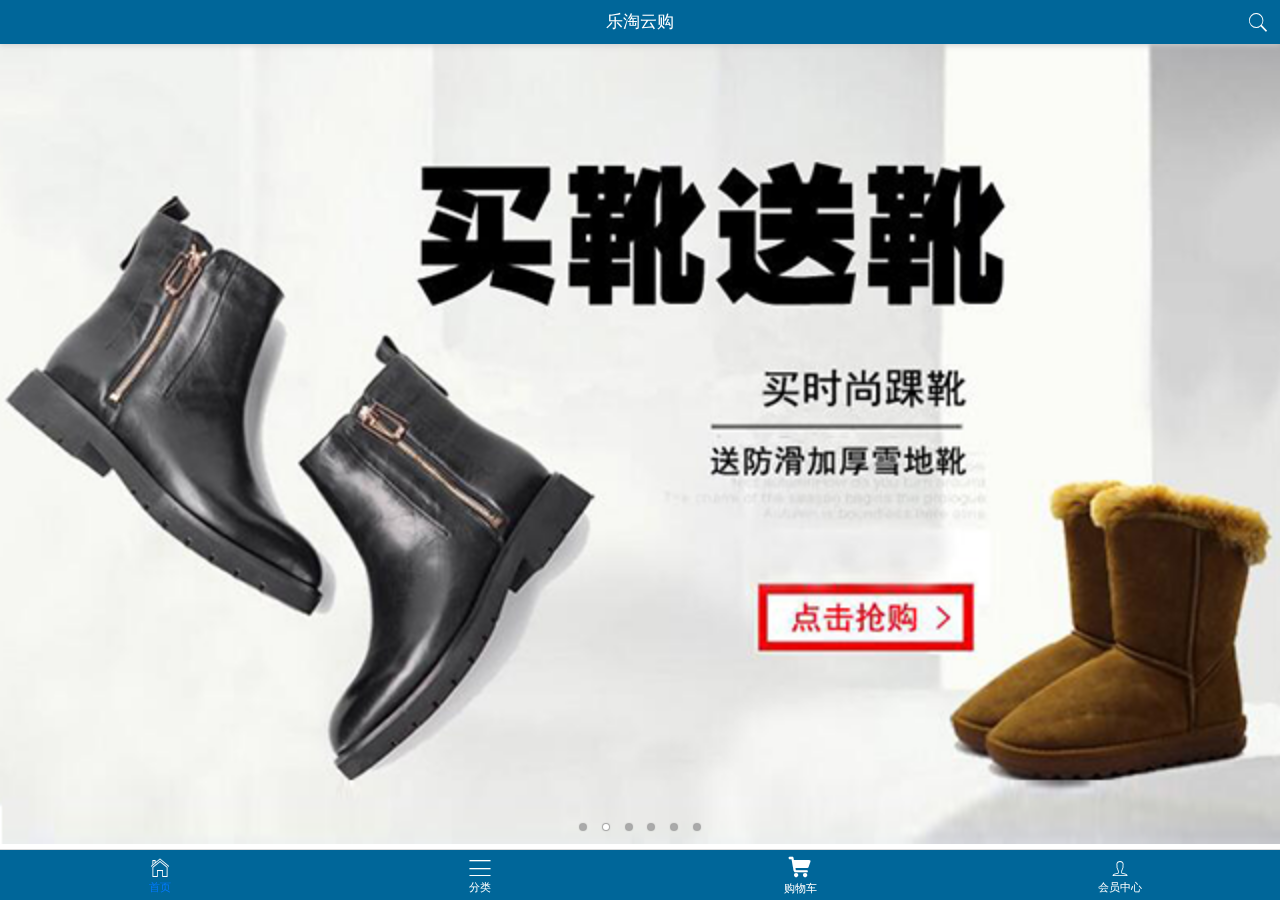
<file: public/m/index.html>
<!DOCTYPE html>
<html lang="en">

<head>
	<meta charset="UTF-8">
	<title>Document</title>
	<meta name="viewport" content="width=device-width, user-scalable=no, initial-scale=1.0, maximum-scale=1.0, minimum-scale=1.0">
	<link rel="stylesheet" href="assets/mui/css/mui.min.css">
	<link rel="stylesheet" href="assets/mui/css/iconfont.css">
	<link rel="stylesheet" href="css/base.css">
	<link rel="stylesheet" href="css/index.css">
	<script src="assets/zepto/zepto.min.js"></script>
	<script src="assets/mui/js/mui.js"></script>
	<!-- <script src="assets/mui/js/mui.min.js"></script> -->
	<script src="js/public.js"></script>
</head>

<body>
	<!-- header -->
	<header class="mui-bar mui-bar-nav header">
		<h1 class="mui-title">乐淘云购</h1>
		<a href="search.html" class="mui-icon mui-icon-search mui-pull-right"></a>
	</header>

	<!-- footer -->
	<nav class="mui-bar mui-bar-tab footer">
		<a class="mui-tab-item mui-active" href="index.html">
			<span class="mui-icon mui-icon-home"></span>
			<span class="mui-tab-label">首页</span>
		</a>
		<a class="mui-tab-item" href="category.html">
			<span class="mui-icon mui-icon-bars"></span>
			<span class="mui-tab-label">分类</span>
		</a>
		<a class="mui-tab-item" href="cart.html">
			<span class="mui-icon iconfont icon-gouwuche"></span>
			<span class="mui-tab-label">购物车</span>
		</a>
		<a class="mui-tab-item" href="user.html">
			<span class="mui-icon mui-icon-person"></span>
			<span class="mui-tab-label">会员中心</span>
		</a>
	</nav>

	<div class="mui-scroll-wrapper">
		<div class="mui-scroll">
			<!-- banner -->
			<div class="mui-slider">
				<div class="mui-slider-group mui-slider-loop">
					<!--支持循环，需要重复图片节点-->
					<div class="mui-slider-item mui-slider-item-duplicate">
						<a href="#">
							<img src="./images/banner6.png" />
						</a>
					</div>
					<div class="mui-slider-item">
						<a href="#">
							<img src="./images/banner1.png" />
						</a>
					</div>
					<div class="mui-slider-item">
						<a href="#">
							<img src="./images/banner2.png" />
						</a>
					</div>
					<div class="mui-slider-item">
						<a href="#">
							<img src="./images/banner3.png" />
						</a>
					</div>
					<div class="mui-slider-item">
						<a href="#">
							<img src="./images/banner4.png" />
						</a>
					</div>
					<div class="mui-slider-item">
						<a href="#">
							<img src="./images/banner5.png" />
						</a>
					</div>
					<div class="mui-slider-item">
						<a href="#">
							<img src="./images/banner6.png" />
						</a>
					</div>
					<!--支持循环，需要重复图片节点-->
					<div class="mui-slider-item mui-slider-item-duplicate">
						<a href="#">
							<img src="./images/banner1.png" />
						</a>
					</div>
				</div>
				<div class="mui-slider-indicator indicator">
					<div class="mui-indicator"></div>
					<div class="mui-indicator mui-active"></div>
					<div class="mui-indicator"></div>
					<div class="mui-indicator"></div>
					<div class="mui-indicator"></div>
					<div class="mui-indicator"></div>
				</div>


			</div>

			<!-- 导航链接 -->
			<div class="nav-link mui-clearfix">
				<a href="detail.html">
					<img src="./images/nav1.png" alt="">
				</a>
				<a href="detail.html">
					<img src="./images/nav2.png" alt="">
				</a>
				<a href="detail.html">
					<img src="./images/nav3.png" alt="">
				</a>
				<a href="detail.html">
					<img src="./images/nav4.png" alt="">
				</a>
				<a href="detail.html">
					<img src="./images/nav5.png" alt="">
				</a>
				<a href="detail.html">
					<img src="./images/nav6.png" alt="">
				</a>
			</div>

			<!-- 品牌专区 -->
			<div class="brand">

				<img src="./images/title0.png" alt="">
				<ul class="mui-clearfix">
					<li>
						<a href="#">
							<img src="./images/brand1.png" alt="">
						</a>
					</li>
					<li>
						<a href="#">
							<img src="./images/brand2.png" alt="">
						</a>
					</li>
					<li>
						<a href="#">
							<img src="./images/brand3.png" alt="">
						</a>
					</li>
					<li>
						<a href="#">
							<img src="./images/brand4.png" alt="">
						</a>
					</li>
					<li>
						<a href="#">
							<img src="./images/brand5.png" alt="">
						</a>
					</li>
					<li>
						<a href="#">
							<img src="./images/brand6.png" alt="">
						</a>
					</li>
					<li>
						<a href="#">
							<img src="./images/brand7.png" alt="">
						</a>
					</li>
					<li>
						<a href="#">
							<img src="./images/brand8.png" alt="">
						</a>
					</li>
				</ul>

			</div>

			<!-- 商品布局 -->
			<div class="product">
				<a href="#">
					<img src="./images/title1.png" alt="">
				</a>
				<ul>
					<li>
						<a href="#">
							<img src="./images/product.jpg" alt="">
							<span class="name">
								adidas阿迪达斯 男式 场下休闲篮球鞋S83700
							</span>
							<p>
								<span>￥550.00</span>
								<span>￥888.00</span>
							</p>
							<button class="buy-now">立即购买</button>
						</a>
					</li>
					<li>
							<a href="#">
								<img src="./images/product.jpg" alt="">
								<span class="name">
									adidas阿迪达斯 男式 场下休闲篮球鞋S83700
								</span>
								<p>
									<span>￥550.00</span>
									<span>￥888.00</span>
								</p>
								<button class="buy-now">立即购买</button>
							</a>
						</li>
						<li>
								<a href="#">
									<img src="./images/product.jpg" alt="">
									<span class="name">
										adidas阿迪达斯 男式 场下休闲篮球鞋S83700
									</span>
									<p>
										<span>￥550.00</span>
										<span>￥888.00</span>
									</p>
									<button class="buy-now">立即购买</button>
								</a>
							</li>
							<li>
									<a href="#">
										<img src="./images/product.jpg" alt="">
										<span class="name">
											adidas阿迪达斯 男式 场下休闲篮球鞋S83700
										</span>
										<p>
											<span>￥550.00</span>
											<span>￥888.00</span>
										</p>
										<button class="buy-now">立即购买</button>
									</a>
								</li>
				</ul>
			</div>
			<div class="product">
					<a href="#">
						<img src="./images/title2.png" alt="">
					</a>
					<ul>
						<li>
							<a href="#">
								<img src="./images/product.jpg" alt="">
								<span class="name">
									adidas阿迪达斯 男式 场下休闲篮球鞋S83700
								</span>
								<p>
									<span>￥550.00</span>
									<span>￥888.00</span>
								</p>
								<button class="buy-now">立即购买</button>
							</a>
						</li>
						<li>
								<a href="#">
									<img src="./images/product.jpg" alt="">
									<span class="name">
										adidas阿迪达斯 男式 场下休闲篮球鞋S83700
									</span>
									<p>
										<span>￥550.00</span>
										<span>￥888.00</span>
									</p>
									<button class="buy-now">立即购买</button>
								</a>
							</li>
							<li>
									<a href="#">
										<img src="./images/product.jpg" alt="">
										<span class="name">
											adidas阿迪达斯 男式 场下休闲篮球鞋S83700
										</span>
										<p>
											<span>￥550.00</span>
											<span>￥888.00</span>
										</p>
										<button class="buy-now">立即购买</button>
									</a>
								</li>
								<li>
										<a href="#">
											<img src="./images/product.jpg" alt="">
											<span class="name">
												adidas阿迪达斯 男式 场下休闲篮球鞋S83700
											</span>
											<p>
												<span>￥550.00</span>
												<span>￥888.00</span>
											</p>
											<button class="buy-now">立即购买</button>
										</a>
									</li>
					</ul>
				</div>
				<div class="product">
						<a href="#">
							<img src="./images/title3.png" alt="">
						</a>
						<ul>
							<li>
								<a href="#">
									<img src="./images/product.jpg" alt="">
									<span class="name">
										adidas阿迪达斯 男式 场下休闲篮球鞋S83700
									</span>
									<p>
										<span>￥550.00</span>
										<span>￥888.00</span>
									</p>
									<button class="buy-now">立即购买</button>
								</a>
							</li>
							<li>
									<a href="#">
										<img src="./images/product.jpg" alt="">
										<span class="name">
											adidas阿迪达斯 男式 场下休闲篮球鞋S83700
										</span>
										<p>
											<span>￥550.00</span>
											<span>￥888.00</span>
										</p>
										<button class="buy-now">立即购买</button>
									</a>
								</li>
								<li>
										<a href="#">
											<img src="./images/product.jpg" alt="">
											<span class="name">
												adidas阿迪达斯 男式 场下休闲篮球鞋S83700
											</span>
											<p>
												<span>￥550.00</span>
												<span>￥888.00</span>
											</p>
											<button class="buy-now">立即购买</button>
										</a>
									</li>
									<li>
											<a href="#">
												<img src="./images/product.jpg" alt="">
												<span class="name">
													adidas阿迪达斯 男式 场下休闲篮球鞋S83700
												</span>
												<p>
													<span>￥550.00</span>
													<span>￥888.00</span>
												</p>
												<button class="buy-now">立即购买</button>
											</a>
										</li>
						</ul>
					</div>
		</div>
	</div>


	<script>
		//获得slider插件对象
		var gallery = mui('.mui-slider');
		gallery.slider({
			interval: 1000 //自动轮播周期，若为0则不自动播放，默认为0；
		});

		mui('.mui-scroll-wrapper').scroll({
			deceleration: 0.0005 //flick 减速系数，系数越大，滚动速度越慢，滚动距离越小，默认值0.0006
		});
	</script>
</body>

</html>
</file>
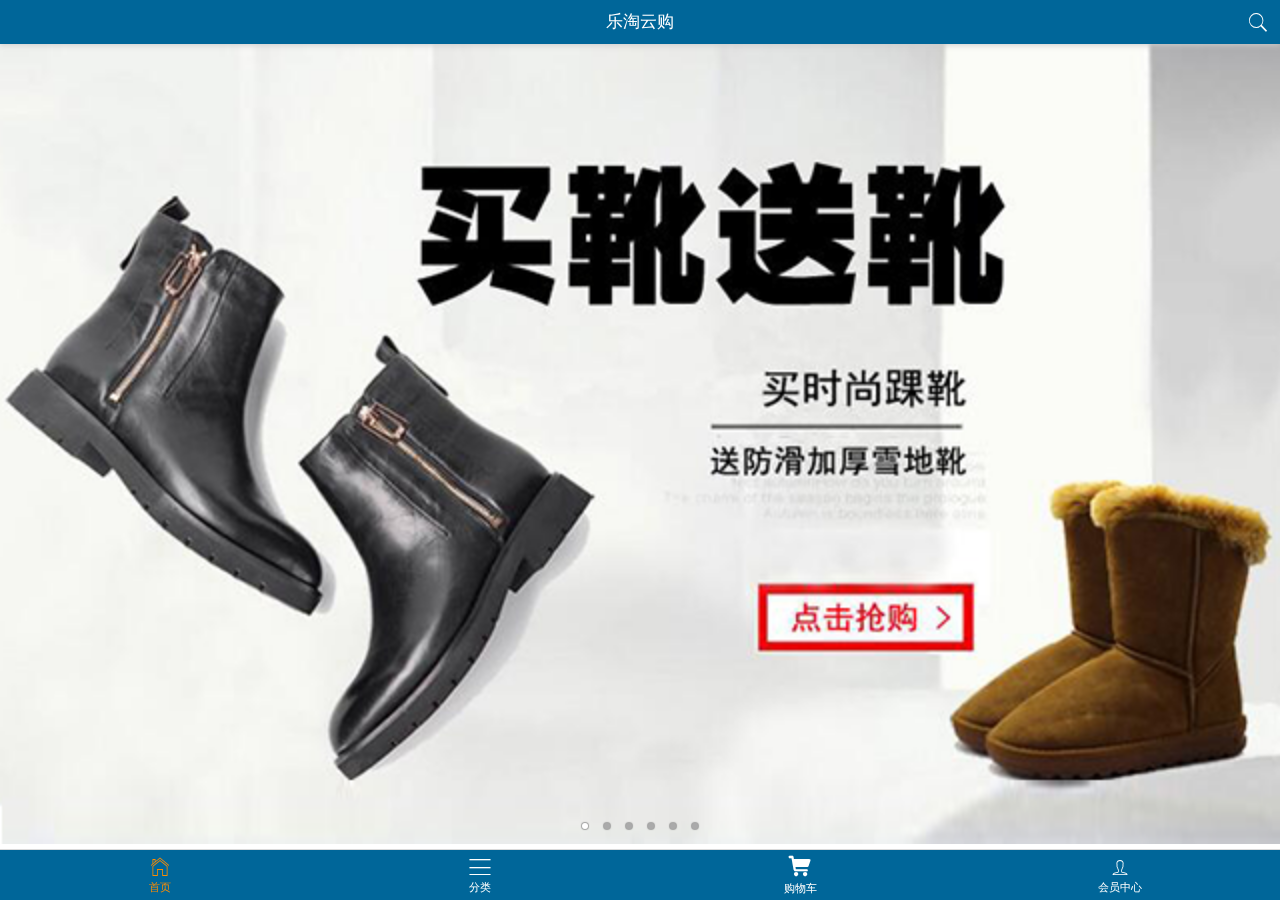
<file: public/mobile/index.html>
<!DOCTYPE html>
<html lang="en">
<head>
	<meta charset="UTF-8">
	<title>Document</title>
	<meta name="viewport" content="width=device-width, user-scalable=no, initial-scale=1.0, maximum-scale=1.0, minimum-scale=1.0">
	<link rel="stylesheet" href="assets/mui/css/mui.min.css">
	<link rel="stylesheet" href="assets/mui/css/iconfont.css">
	<link rel="stylesheet" href="css/base.css">
	<link rel="stylesheet" href="css/index.css">
	<script src="assets/zepto/zepto.min.js"></script>
	<script src="assets/mui/js/mui.min.js"></script>
	<script src="js/common.js"></script>
</head>
<body>

	<header class="mui-bar mui-bar-nav header">
		<h1 class="mui-title">乐淘云购</h1>
		<a href="search.html" class="mui-icon mui-icon-search mui-pull-right"></a>
	</header>
	<nav class="mui-bar mui-bar-tab footer">
		<a class="mui-tab-item mui-active" href="index.html">
			<span class="mui-icon mui-icon-home"></span>
			<span class="mui-tab-label">首页</span>
		</a>
		<a class="mui-tab-item" href="category.html">
			<span class="mui-icon mui-icon-bars"></span>
			<span class="mui-tab-label">分类</span>
		</a>
		<a class="mui-tab-item" href="cart.html">
			<span class="mui-icon iconfont icon-gouwuche"></span>
			<span class="mui-tab-label">购物车</span>
		</a>
		<a class="mui-tab-item" href="user.html">
			<span class="mui-icon mui-icon-person"></span>
			<span class="mui-tab-label">会员中心</span>
		</a>
	</nav>
	<div class="mui-scroll-wrapper">
		<div class="mui-scroll">
			<div class="mui-slider">
				<div class="mui-slider-group mui-slider-loop">
					<div class="mui-slider-item">
						<a href="#"><img src="images/banner6.png" /></a>
					</div>
					<div class="mui-slider-item">
						<a href="#"><img src="images/banner1.png" /></a>
					</div>
					<div class="mui-slider-item">
						<a href="#"><img src="images/banner2.png" /></a>
					</div>
					<div class="mui-slider-item">
						<a href="#"><img src="images/banner3.png" /></a>
					</div>
					<div class="mui-slider-item">
						<a href="#"><img src="images/banner4.png" /></a>
					</div>
					<div class="mui-slider-item">
						<a href="#"><img src="images/banner5.png" /></a>
					</div>
					<div class="mui-slider-item">
						<a href="#"><img src="images/banner6.png" /></a>
					</div>
					<div class="mui-slider-item">
						<a href="#"><img src="images/banner1.png" /></a>
					</div>
				</div>
				<div class="mui-slider-indicator indicator">
				    <div class="mui-indicator mui-active"></div>
				    <div class="mui-indicator"></div>
				    <div class="mui-indicator"></div>
				    <div class="mui-indicator"></div>
				    <div class="mui-indicator"></div>
				    <div class="mui-indicator"></div>
				</div>
			</div>
			<div class="nav-link mui-clearfix">
				<a href="#"><img src="images/nav1.png"></a>
				<a href="#"><img src="images/nav2.png"></a>
				<a href="#"><img src="images/nav3.png"></a>
				<a href="#"><img src="images/nav4.png"></a>
				<a href="#"><img src="images/nav5.png"></a>
				<a href="#"><img src="images/nav6.png"></a>
			</div>
			<div class="brand">
				<img src="images/title0.png" class="title">
				<ul class="list mui-clearfix">
					<li>
						<a href="#">
							<img src="images/brand1.png">
						</a>
					</li>
					<li>
						<a href="#">
							<img src="images/brand2.png">
						</a>
					</li>
					<li>
						<a href="#">
							<img src="images/brand3.png">
						</a>
					</li>
					<li>
						<a href="#">
							<img src="images/brand4.png">
						</a>
					</li>
					<li>
						<a href="#">
							<img src="images/brand5.png">
						</a>
					</li>
					<li>
						<a href="#">
							<img src="images/brand6.png">
						</a>
					</li>
					<li>
						<a href="#">
							<img src="images/brand7.png">
						</a>
					</li>
					<li>
						<a href="#">
							<img src="images/brand8.png">
						</a>
					</li>
				</ul>
			</div>
			<div class="product">
				<img src="images/title1.png" class="title">
				<ul class="list mui-clearfix">
					<li>
						<a href="#">
							<img src="images/product.jpg">
							<span class="name">
								adidas阿迪达斯 男式 场下休闲篮球鞋S83700
							</span>
							<p>
								<span>¥560.00</span>
								<span>¥888.00</span>
							</p>
							<button class="buy-now">立即购买</button>
						</a>
					</li>
					<li>
						<a href="#">
							<img src="images/product.jpg">
							<span class="name">
								adidas阿迪达斯 男式 场下休闲篮球鞋S83700
							</span>
							<p>
								<span>¥560.00</span>
								<span>¥888.00</span>
							</p>
							<button class="buy-now">立即购买</button>
						</a>
					</li>
					<li>
						<a href="#">
							<img src="images/product.jpg">
							<span class="name">
								adidas阿迪达斯 男式 场下休闲篮球鞋S83700
							</span>
							<p>
								<span>¥560.00</span>
								<span>¥888.00</span>
							</p>
							<button class="buy-now">立即购买</button>
						</a>
					</li>
					<li>
						<a href="#">
							<img src="images/product.jpg">
							<span class="name">
								adidas阿迪达斯 男式 场下休闲篮球鞋S83700
							</span>
							<p>
								<span>¥560.00</span>
								<span>¥888.00</span>
							</p>
							<button class="buy-now">立即购买</button>
						</a>
					</li>
				</ul>
			</div>
			<div class="product">
				<img src="images/title2.png" class="title">
				<ul class="list mui-clearfix">
					<li>
						<a href="#">
							<img src="images/product.jpg">
							<span class="name">
								adidas阿迪达斯 男式 场下休闲篮球鞋S83700
							</span>
							<p>
								<span>¥560.00</span>
								<span>¥888.00</span>
							</p>
							<button class="buy-now">立即购买</button>
						</a>
					</li>
					<li>
						<a href="#">
							<img src="images/product.jpg">
							<span class="name">
								adidas阿迪达斯 男式 场下休闲篮球鞋S83700
							</span>
							<p>
								<span>¥560.00</span>
								<span>¥888.00</span>
							</p>
							<button class="buy-now">立即购买</button>
						</a>
					</li>
					<li>
						<a href="#">
							<img src="images/product.jpg">
							<span class="name">
								adidas阿迪达斯 男式 场下休闲篮球鞋S83700
							</span>
							<p>
								<span>¥560.00</span>
								<span>¥888.00</span>
							</p>
							<button class="buy-now">立即购买</button>
						</a>
					</li>
					<li>
						<a href="#">
							<img src="images/product.jpg">
							<span class="name">
								adidas阿迪达斯 男式 场下休闲篮球鞋S83700
							</span>
							<p>
								<span>¥560.00</span>
								<span>¥888.00</span>
							</p>
							<button class="buy-now">立即购买</button>
						</a>
					</li>
				</ul>
			</div>
			<div class="product">
				<img src="images/title3.png" class="title">
				<ul class="list mui-clearfix">
					<li>
						<a href="#">
							<img src="images/product.jpg">
							<span class="name">
								adidas阿迪达斯 男式 场下休闲篮球鞋S83700
							</span>
							<p>
								<span>¥560.00</span>
								<span>¥888.00</span>
							</p>
							<button class="buy-now">立即购买</button>
						</a>
					</li>
					<li>
						<a href="#">
							<img src="images/product.jpg">
							<span class="name">
								adidas阿迪达斯 男式 场下休闲篮球鞋S83700
							</span>
							<p>
								<span>¥560.00</span>
								<span>¥888.00</span>
							</p>
							<button class="buy-now">立即购买</button>
						</a>
					</li>
					<li>
						<a href="#">
							<img src="images/product.jpg">
							<span class="name">
								adidas阿迪达斯 男式 场下休闲篮球鞋S83700
							</span>
							<p>
								<span>¥560.00</span>
								<span>¥888.00</span>
							</p>
							<button class="buy-now">立即购买</button>
						</a>
					</li>
					<li>
						<a href="#">
							<img src="images/product.jpg">
							<span class="name">
								adidas阿迪达斯 男式 场下休闲篮球鞋S83700
							</span>
							<p>
								<span>¥560.00</span>
								<span>¥888.00</span>
							</p>
							<button class="buy-now">立即购买</button>
						</a>
					</li>
				</ul>
			</div>
		</div>
	</div>
</body>
</html>
</file>
<file: public/m/assets/mui/css/iconfont.css>
@font-face {
  font-family: "iconfont";
  src: url('../fonts/iconfont.ttf?t=1509892845975') format('truetype');
}

.iconfont {
  font-family:"iconfont" !important;
  font-size:16px;
  font-style:normal;
  -webkit-font-smoothing: antialiased;
  -moz-osx-font-smoothing: grayscale;
}

.icon-gouwuche:before { content: "\e600"; }
</file>
<file: public/m/css/base.css>
body{
	background-color: #fff;
}
/* .mui-scroll-wrapper{
	margin-bottom: 50px;
} */
.mui-icon{
	color:#fff;
}
.header{
	background-color: #006699;
	position: fixed;
}
.header .mui-title{
	color:#fff;
}
.header .mui-icon-search{
	color:#fff;
}
.footer{
	position: fixed;
	background-color: #006699;
}
.footer .mui-tab-item{
	color:#fff;
}
.footer .mui-tab-item .mui-active{
	color:darkorange;
}


/* banner */
.mui-slider{
	margin-top: 44px;
}
.mui-slider .mui-slider-item a{
	color:#000;
	text-decoration: none;
}
.mui-slider .mui-slider-item img{
	display: block;
}
</file>
<file: public/m/css/index.css>
*{
	padding: 0;
	margin: 0;
	list-style: none;
}
.nav-link{
	padding: 10px 10px;
}

.nav-link a{
	width: 33.3%;
	float: left;
}
.nav-link img{
	display: block;
	width: 100%;
}

/* 品牌专区 */
.brand{
	padding: 10px 10px;
	width: 100%;
}
.brand img{
	display: block;
	width: 100%;
}
.brand ul{
	margin: 0;
	padding: 10px 0 10px 0;
}
.brand li{
	list-style: none;
	width: 25%;
	float: left;
}
.brand img{
	width: 100%;
	display: block;
}

/* 商品布局 */
.product{
	width: 100%;
	padding: 10px;
	
}
.product a{
	width: 100%;
}
.product img{
	width: 100%;
	display: block;
	margin: 5px 0;
}
.product ul{
	width: 100%;
	list-style: none;

}
.product li{
	width: 50%;
	padding: 5px;
	float: left;
}
.product li a{
	display: block;
	padding: 5px;
	box-shadow: 0 0 5px #ccc;
}
.product li img{
	padding: 5px;
}
.product .name{
	padding: 8px 8px 0 8px;
	display: block;
	font-size: 14px;
	text-align: center;
	color:#8f8f94;
	line-height: 18px;
	height: 44px;
}
.product ul p {
	font-size: 12px;
	text-align: center;
}
.product ul p span:first-of-type{
	color:#e93322;
	margin-right: 2px;
}
.product ul p span:last-of-type{
	text-decoration: line-through;
	margin-left: 2px;
}
.product .buy-now{
	display: block;
	margin: 0 auto;
	background-color: #006699;
	color:#fff;
	border-radius: 5px;
}
</file>
<file: public/mobile/assets/mui/css/iconfont.css>
@font-face {
  font-family: "iconfont";
  src: url('../fonts/iconfont.ttf?t=1509892845975') format('truetype');
}

.iconfont {
  font-family:"iconfont" !important;
  font-size:16px;
  font-style:normal;
  -webkit-font-smoothing: antialiased;
  -moz-osx-font-smoothing: grayscale;
}

.icon-gouwuche:before { content: "\e600"; }
</file>
<file: public/mobile/css/base.css>
body{
	background:#FFF;
	font-size:14px;
}

a{
	color:#000;
	text-decoration:none;
}

*{
	margin:0;
	padding:0;
}

ul{
	list-style:none;
}

img{
	vertical-align:top;
}

.mui-content{
	background:#FFF;
}

.footer,.header{
	background:#006699;
	
}

.header .mui-title{
	color:#FFF;
}

.header .mui-icon{
	color:#FFF;
}

.footer .mui-tab-item{
	color:#FFF;
}

.footer .mui-tab-item.mui-active{
	color:darkorange;
}

.mui-scroll-wrapper{
	top:44px;
	bottom:50px;
}

.product{
	padding:0 10px;
}

.product .title{
	width:100%;
	margin:10px 0;
}

.product .list{
	
}

.product li{
	width:50%;
	float:left;
	padding:5px;
}

.product a{
	display:block;
	padding:0 5px;
	box-shadow:0 0 5px #ccc;
	overflow:hidden;
}

.product a img{
	width:100%;
}

.product .name{
	line-height:18px;
	display:block;
	color:#8f8f94;
	text-align:center;
	padding:6px;
	height:44px;
	overflow:hidden
}

.product p{
	font-size:12px;
	text-align:center;
}

.product p span:first-child{
	color:#f30;
	margin-right:2px;
}

.product p span:last-child{
	color:#ccc;
	text-decoration:line-through;
	margin-left:2px;
}

.product .buy-now{
	background:#006699;
	color:#FFF;
	margin:0 auto;
	border:none;
	display:block;
	margin-bottom:10px;
}
</file>
<file: public/mobile/css/index.css>
.nav-link{
	padding:10px;
}

.nav-link a{
	display:block;
	width:33.333%;
	float:left;
}

.nav-link a img{
	width:100%;
	vertical-align:top;
}

.brand{
	padding:0 10px;
}

.brand .title{
	width:100%;
	vertical-align:top;
}

.brand .list{
	padding:10px 0;
}

.brand .list li{
	width:25%;
	float:left;
}

.brand .list a{
	display:block;
}

.brand .list img{
	width:100%;
}
</file>
